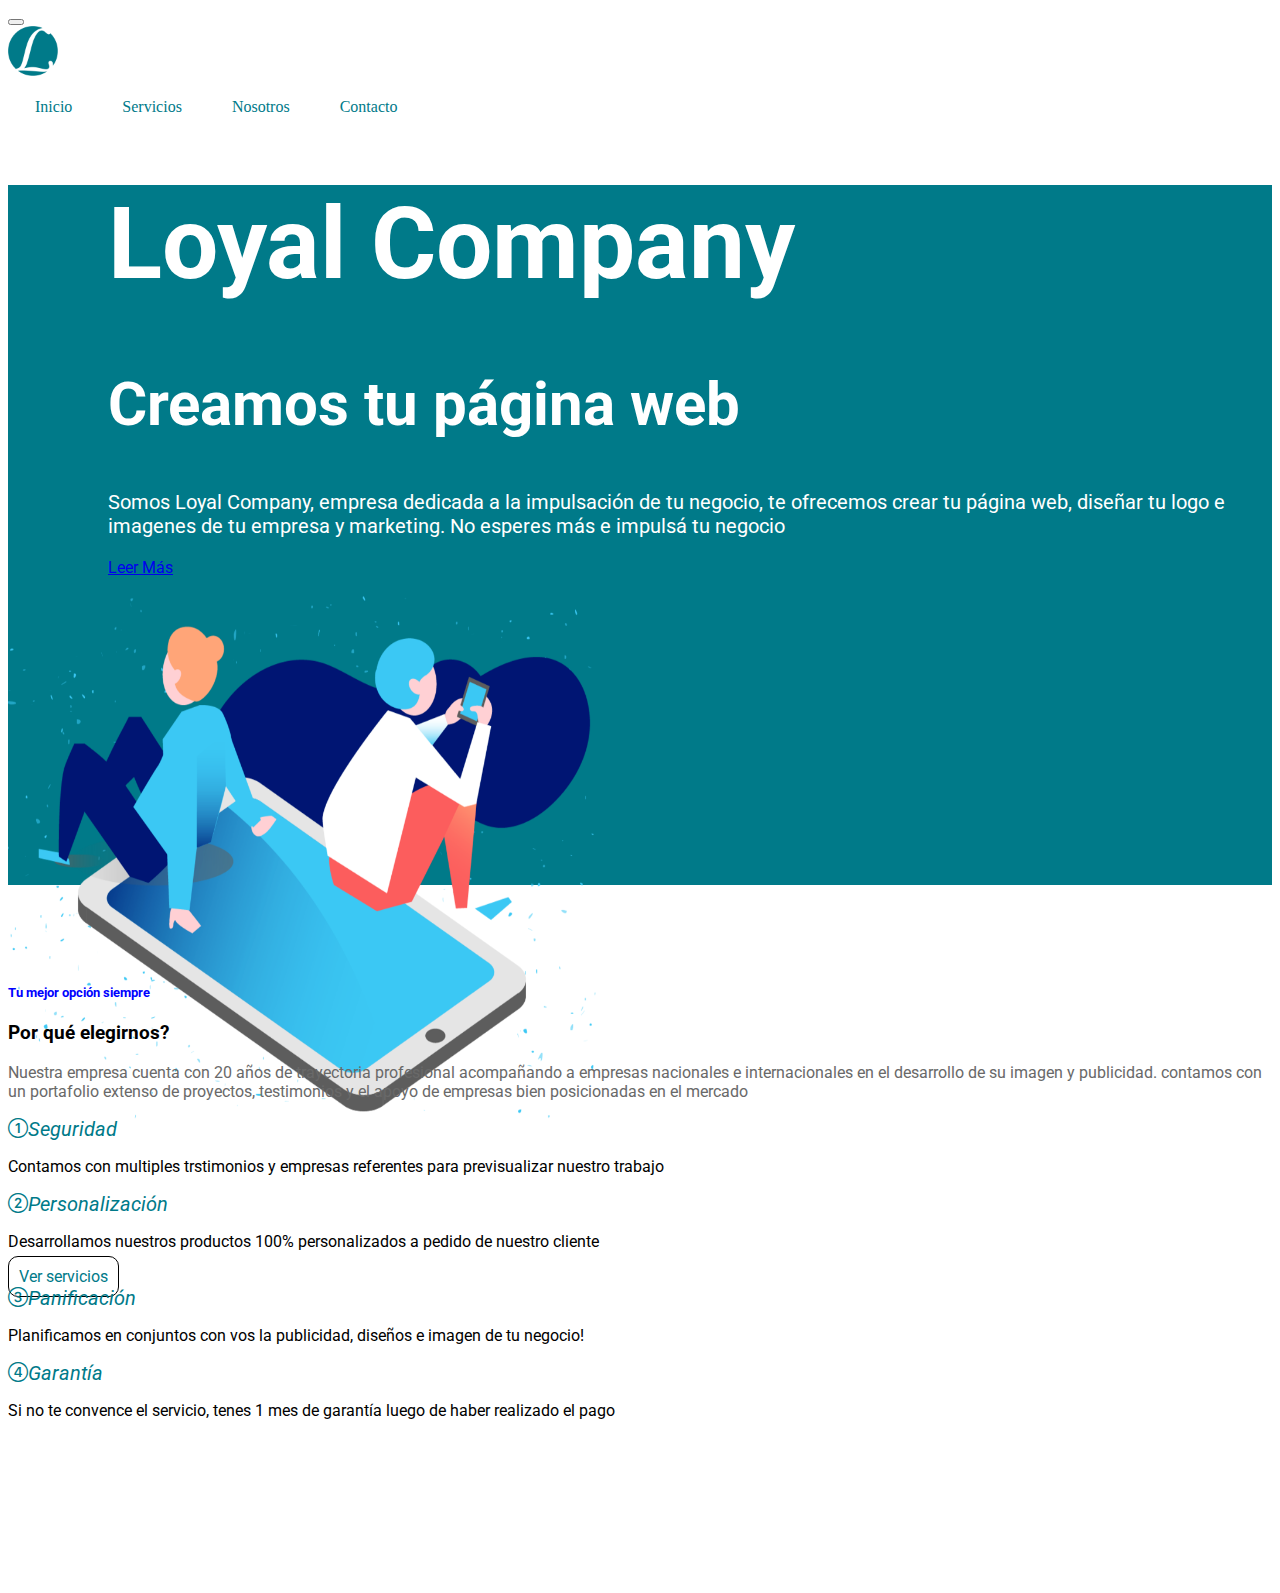
<file: index.html>
<!DOCTYPE html>
<html lang="es">
<head>
    <!-- Metadatos -->
    <meta charset="UTF-8">
    <meta http-equiv="X-UA-Compatible" content="IE=edge">
    <meta name="viewport" content="width=device-width, initial-scale=1.0">
    <meta name="author" content="Pablo Cardoso">
    <meta name="description" content="Proyecto ficticio Loyal para CoderHouse.">
    <!-- CSS -->
    <link rel="stylesheet" href="./css/style.css">
    <link rel="preconnect" href="https://fonts.googleapis.com">
    <link rel="preconnect" href="https://fonts.gstatic.com" crossorigin>
    <link href="https://fonts.googleapis.com/css2?family=PT+Sans:ital,wght@1,700&display=swap" rel="stylesheet">
    <link href="https://fonts.googleapis.com/css2?family=Roboto:wght@500&display=swap" rel="stylesheet">
    <!-- Bootstrap -->
    <link href="https://cdn.jsdelivr.net/npm/bootstrap@5.3.0-alpha3/dist/css/bootstrap.min.css" rel="stylesheet" integrity="sha384-KK94CHFLLe+nY2dmCWGMq91rCGa5gtU4mk92HdvYe+M/SXH301p5ILy+dN9+nJOZ" crossorigin="anonymous">
    <link rel="stylesheet" href="https://cdn.jsdelivr.net/npm/bootstrap-icons@1.10.5/font/bootstrap-icons.css">
    <title>Loyal - Diseño y Marketing</title>
</head>
<body>
    <!-- Barra De Navegacion -->
    <nav class="navbar navbar-expand-md bg-body-tertiary">
        <div class="container-fluid">
          <button class="navbar-toggler" type="button" data-bs-toggle="collapse" data-bs-target="#navbartoggler" aria-controls="navbarTogglerDemo01" aria-expanded="false" aria-label="Toggle navigation">
            <span class="navbar-toggler-icon"></span>
          </button>
          <div class="collapse navbar-collapse" id="navbartoggler">
            <a class="navbar-brand" href="#"><img src="./assets/img/logo-loyal" width="50px" alt=""></a>
            <ul class="barraNavegacion">
              <li class="nav-item">
                <a class="navLink" href="#">Inicio</a>
              </li>
              <li class="nav-item">
                <a class="navLink" href="./pages/servicios.html">Servicios</a>
              </li>
              <li class="nav-item">
                <a class="navLink" href="./pages/nosotros.html">Nosotros</a>
              </li>
              <li class="nav-item">
                <a class="navLink" href="./pages/contacto.html">Contacto</a>
              </li>
            </ul>
          </nav>


    <!-- Seccion Principal -->
    <article class="container-fluid heroContenedor">
      <div class="row align-items-center justify-content-around seccionHero">
        <div class="col columna1">
          <h1 class="titulo">Loyal Company</h1>
          <h2 class="subtitulo">Creamos tu página web</h2>
          <p class="parrafoInicio">Somos Loyal Company, empresa dedicada a la impulsación de tu negocio, te ofrecemos crear tu página web, diseñar tu logo e imagenes de tu empresa y marketing. No esperes más e impulsá tu negocio</p>
          <a href="./pages/nosotros.html" type="button" class="btn btn-light">Leer Más</a>
        
        </div>
        <div class="col">
          <img id="imagenHero" src="./assets/img/inicio2.png" alt="">
        </div>
      </div>
      

    </article>
   

    
    
    

    <!-- Seccion Nosotros -->
  <div class="nosotros">
    <div class="container nosotrosContenedor">
      <div class="row filaNosotros">
        <div class="col-5">
          <h5 class="tituloDos">Tu mejor opción siempre</h3>
            <h3>Por qué elegirnos?</h3>
            <p class="parrafoNosotros">Nuestra empresa cuenta con 20 años de trayectoria profesional acompañando a empresas nacionales e internacionales en el desarrollo de su imagen y publicidad. contamos con un portafolio extenso de proyectos, testimonios y el apoyo de empresas bien posicionadas en el mercado</p>
        </div>
        <div class="col-1"></div>
        <div class="col-3">
          <i class="bi bi-1-circle">Seguridad</i>
          <p>Contamos con multiples trstimonios y empresas referentes para previsualizar nuestro trabajo</p>
          
        </div>
        <div class="col-3">
          <i class="bi bi-2-circle">Personalización</i>
          <p>Desarrollamos nuestros productos 100% personalizados a pedido de nuestro cliente</p>

        </div>
      </div>
      <div class="row">
        <div class="col-6">
          <a class="botonServicios" href="./pages/servicios.html">Ver servicios</a>
        </div>
        <div class="col-3">
          <i class="bi bi-3-circle">Panificación</i>
          <p>Planificamos en conjuntos con vos la publicidad, diseños e imagen de tu negocio!</p>
        </div>
        <div class="col-3">
          <i class="bi bi-4-circle">Garantía</i>
          <p>Si no te convence el servicio, tenes 1 mes de garantía luego de haber realizado el pago</p>
        </div>
      </div>

      
    </div>
  </div>
  <!-- Bootstrap JS -->
    <script src="https://cdn.jsdelivr.net/npm/bootstrap@5.3.0-alpha3/dist/js/bootstrap.bundle.min.js" integrity="sha384-ENjdO4Dr2bkBIFxQpeoTz1HIcje39Wm4jDKdf19U8gI4ddQ3GYNS7NTKfAdVQSZe" crossorigin="anonymous"></script>
</body>
</html>
</file>
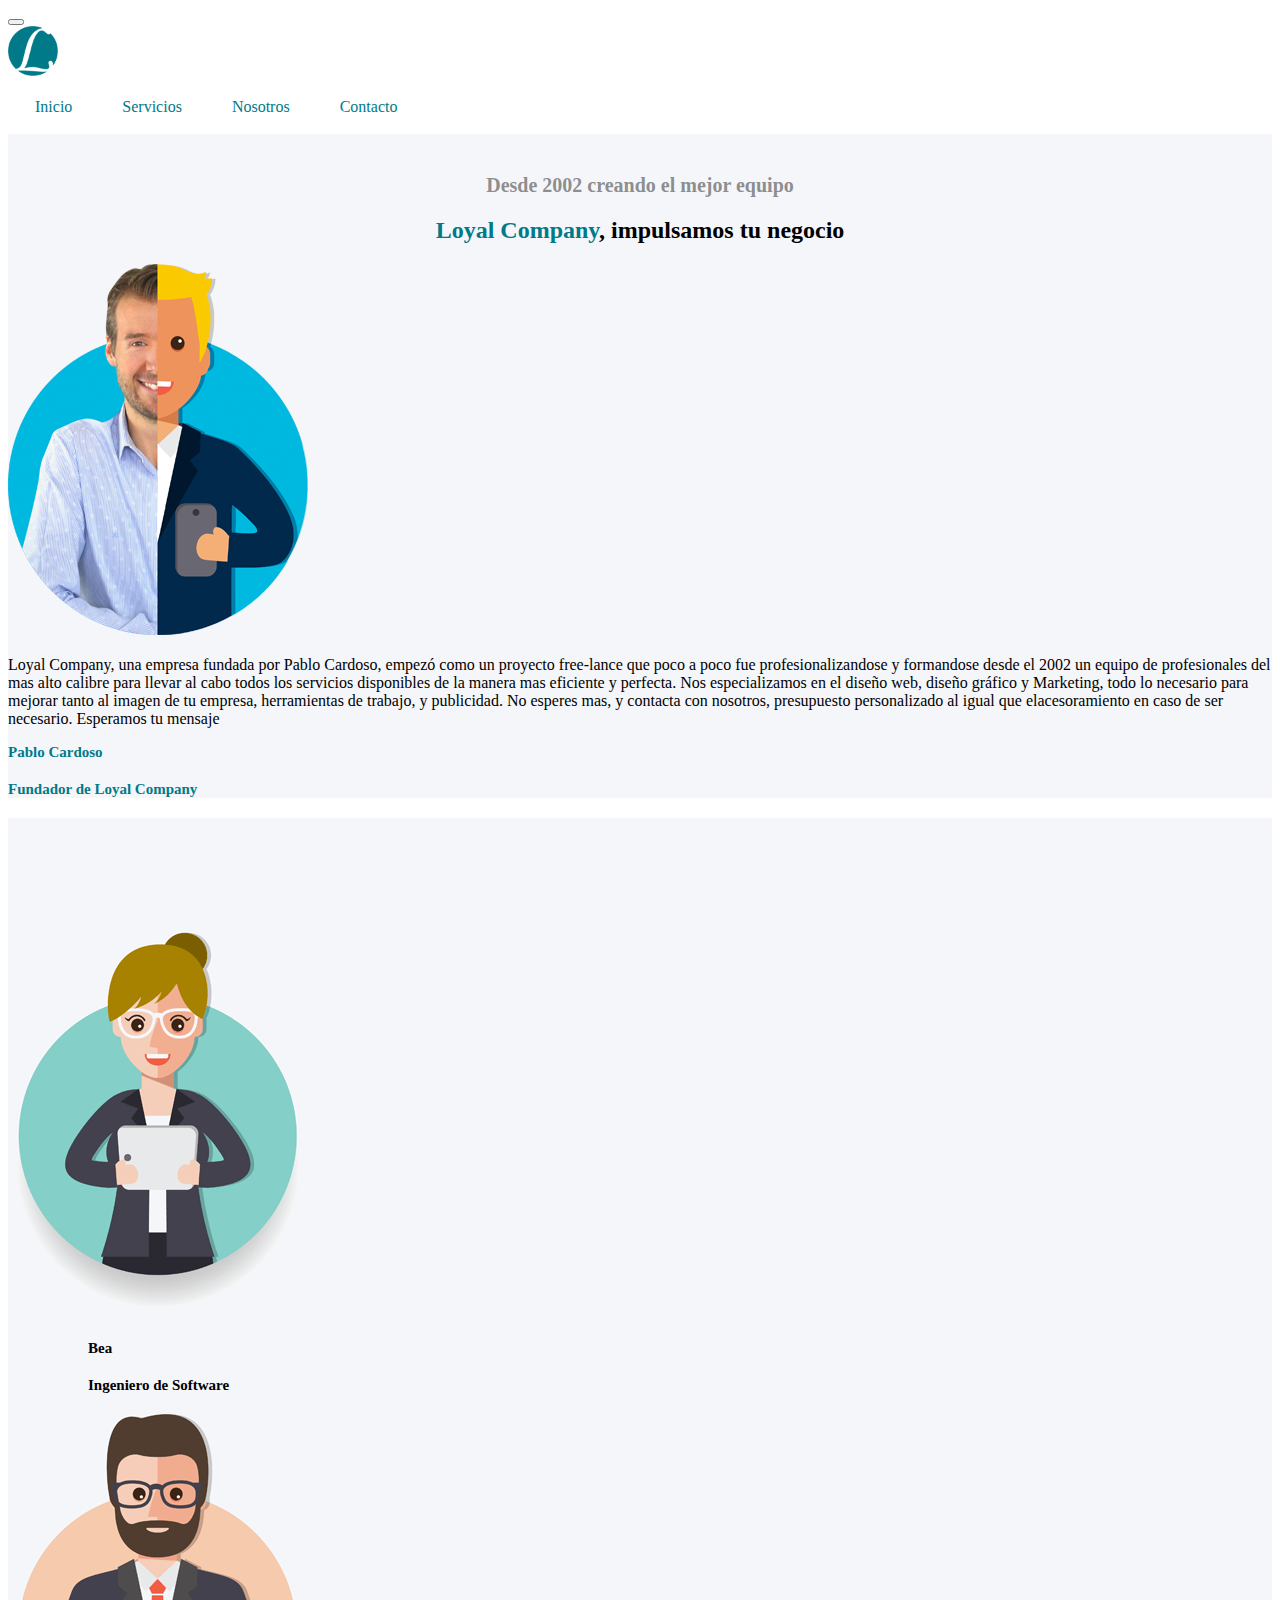
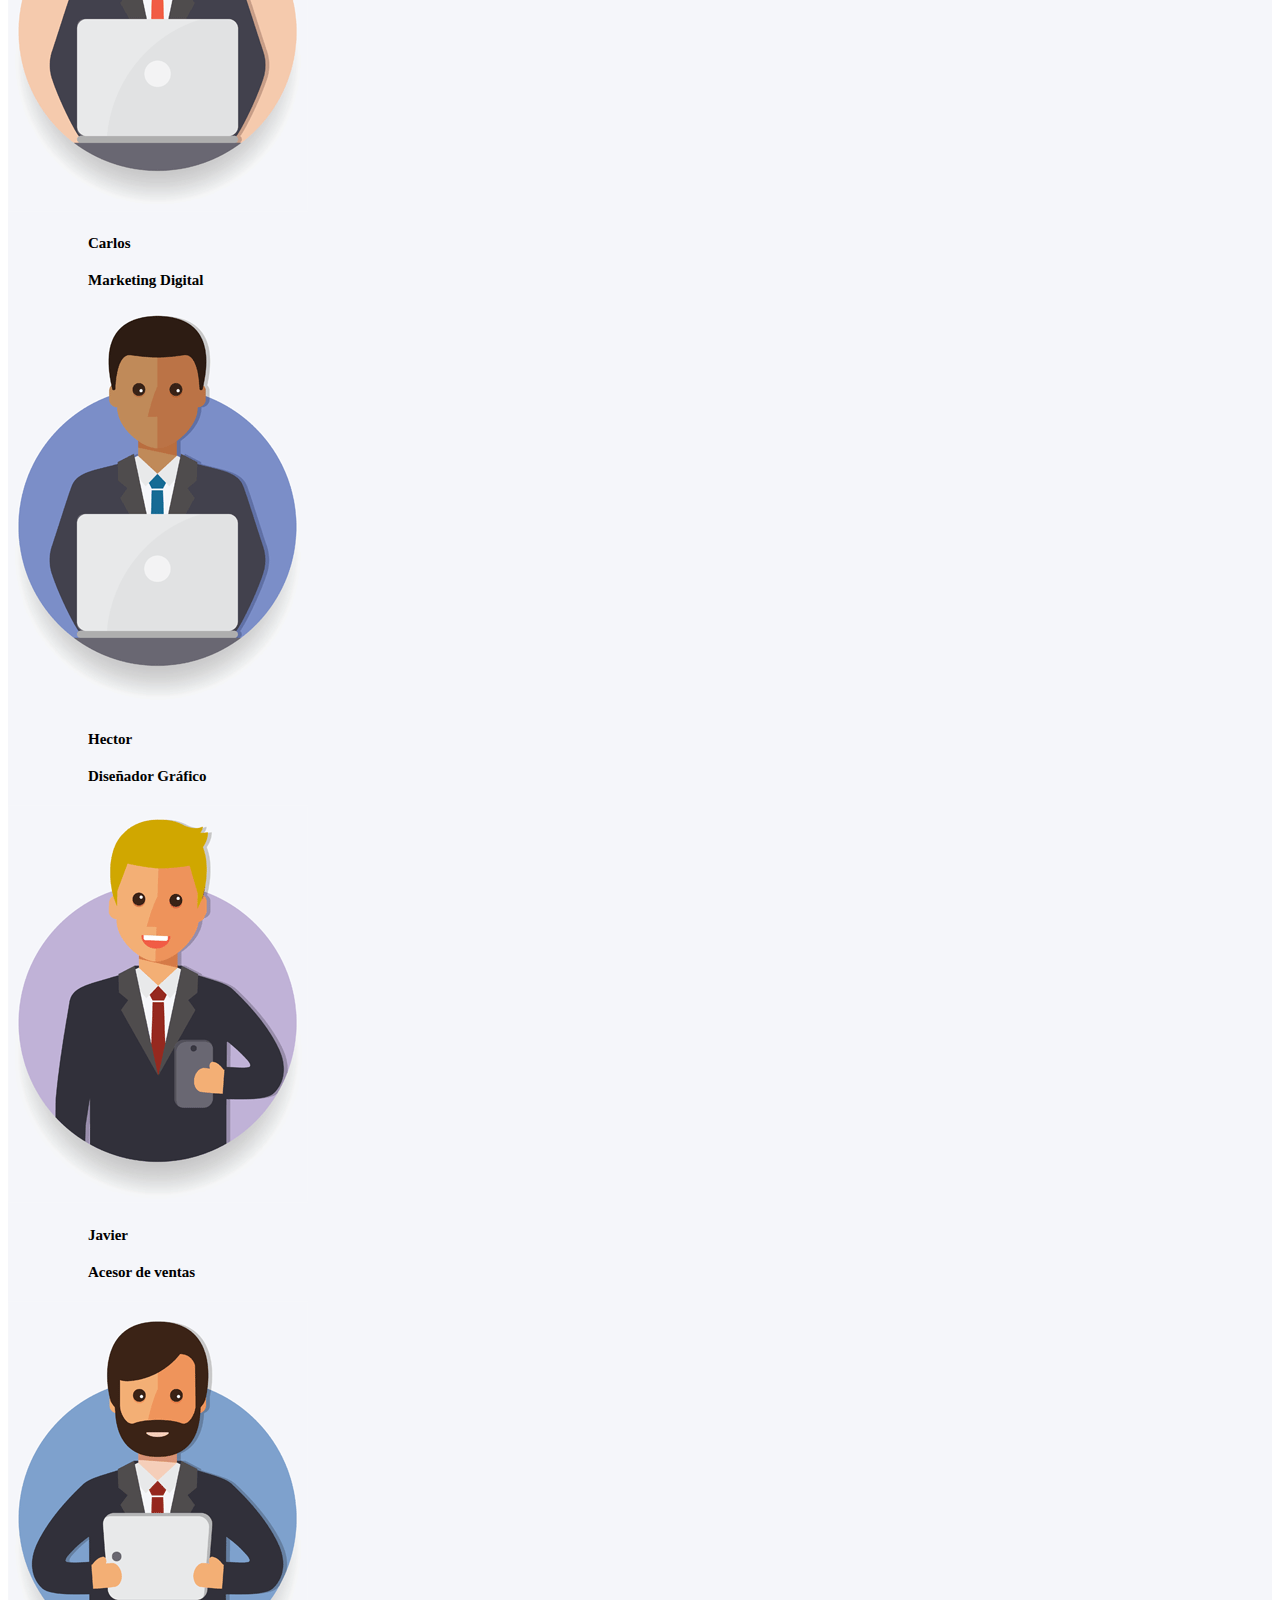
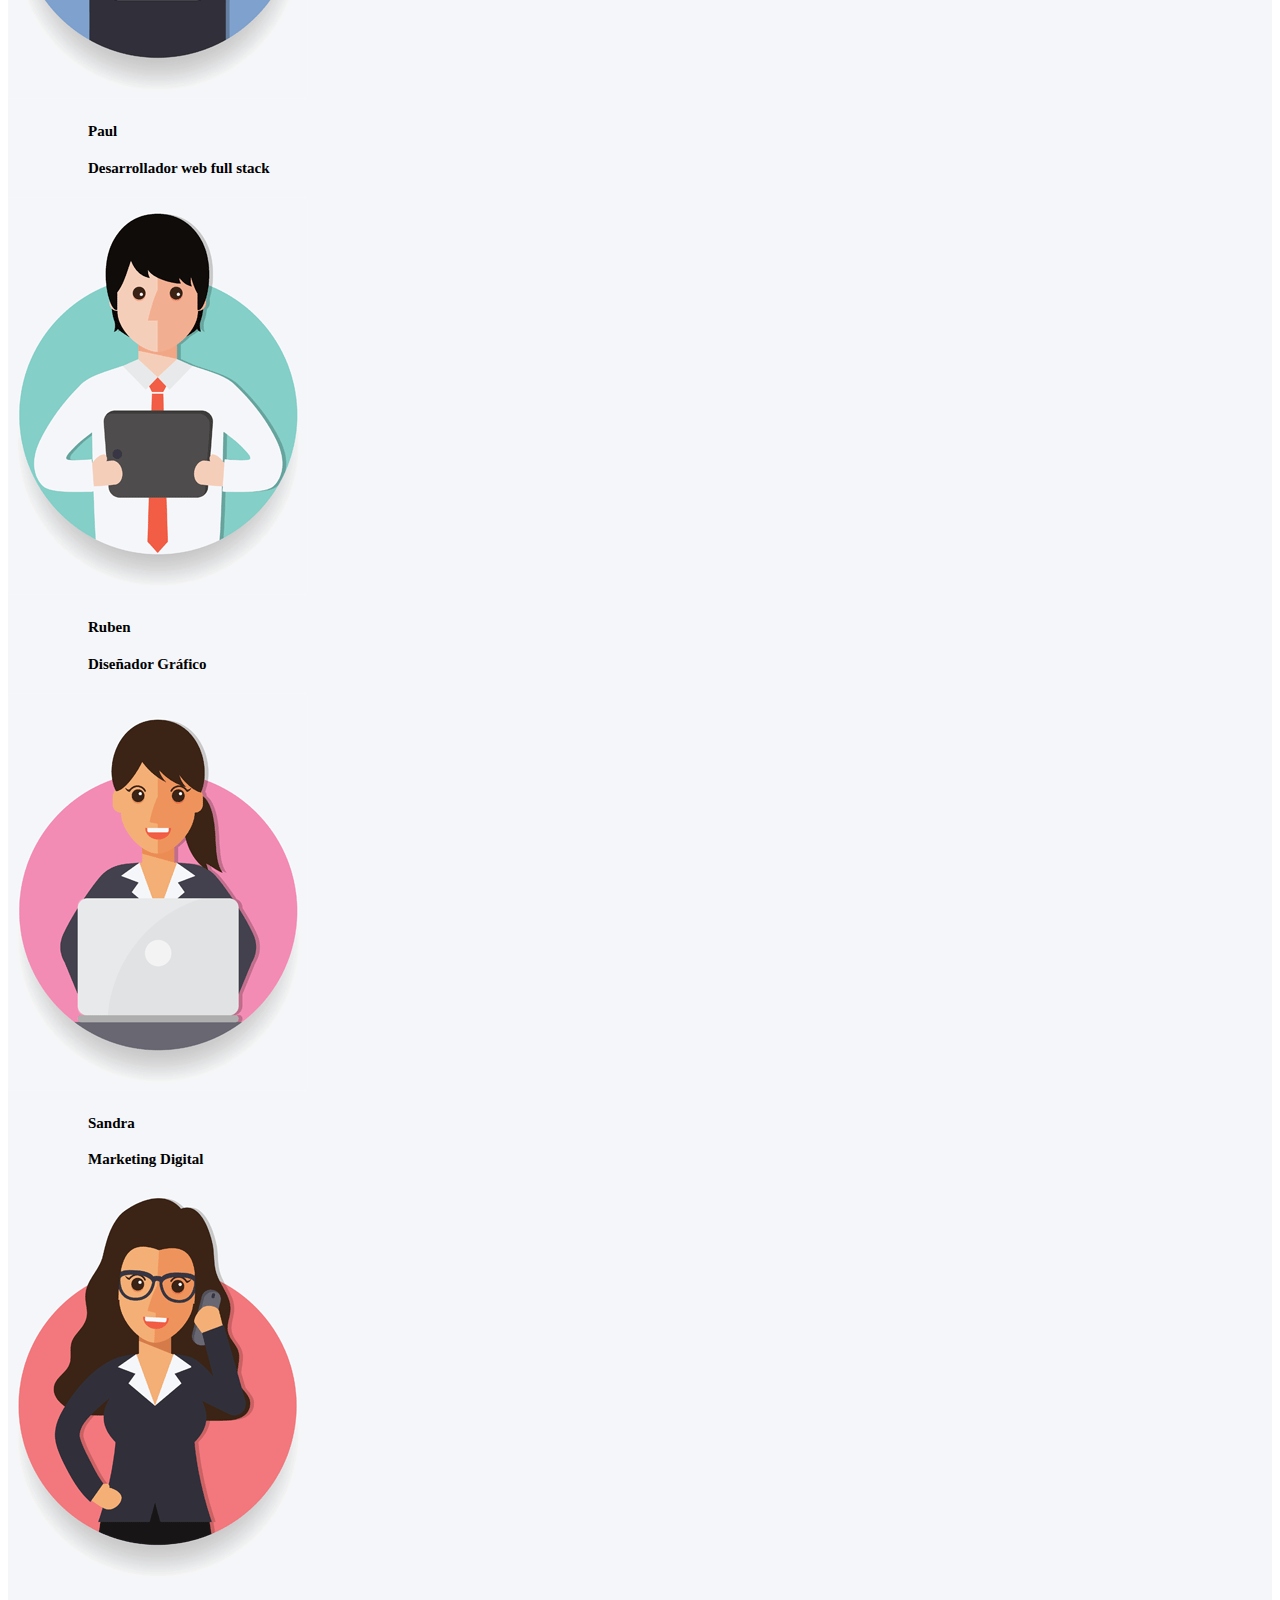
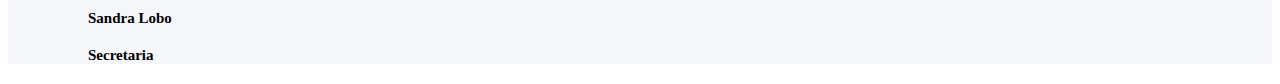
<file: pages/nosotros.html>
<!DOCTYPE html>
<html lang="es">
<head>
    <!-- Metadatos -->
    <meta charset="UTF-8">
    <meta http-equiv="X-UA-Compatible" content="IE=edge">
    <meta name="viewport" content="width=device-width, initial-scale=1.0">
    <meta name="author" content="Pablo Cardoso">
    <meta name="description" content="Proyecto ficticio Loyal para CoderHouse.">
    <!-- CSS -->
    <link rel="stylesheet" href="../css/style.css">
    <link rel="preconnect" href="https://fonts.googleapis.com">
    <link rel="preconnect" href="https://fonts.gstatic.com" crossorigin>
    <link href="https://fonts.googleapis.com/css2?family=PT+Sans:ital,wght@1,700&display=swap" rel="stylesheet">
    <link href="https://fonts.googleapis.com/css2?family=Roboto:wght@500&display=swap" rel="stylesheet">
    <!-- Bootstrap -->
    <link href="https://cdn.jsdelivr.net/npm/bootstrap@5.3.0-alpha3/dist/css/bootstrap.min.css" rel="stylesheet" integrity="sha384-KK94CHFLLe+nY2dmCWGMq91rCGa5gtU4mk92HdvYe+M/SXH301p5ILy+dN9+nJOZ" crossorigin="anonymous">
    <link rel="stylesheet" href="https://cdn.jsdelivr.net/npm/bootstrap-icons@1.10.5/font/bootstrap-icons.css">
    <title>Loyal - Diseño y Marketing</title>
</head>
<body>
    

    <!-- Barra De Navegacion -->
    <nav class="navbar navbar-expand-md bg-body-tertiary">
        <div class="container-fluid">
          <button class="navbar-toggler" type="button" data-bs-toggle="collapse" data-bs-target="#navbartoggler" aria-controls="navbarTogglerDemo01" aria-expanded="false" aria-label="Toggle navigation">
            <span class="navbar-toggler-icon"></span>
          </button>
          <div class="collapse navbar-collapse" id="navbartoggler">
            <a class="navbar-brand" href="../index.html"><img src="../assets/img/logo-loyal" width="50px" alt=""></a>
            <ul class="barraNavegacion">
              <li class="nav-item">
                <a class="navLink" href="../index.html">Inicio</a>
              </li>
              <li class="nav-item">
                <a class="navLink" href="servicios.html">Servicios</a>
              </li>
              <li class="nav-item">
                <a class="navLink" href="#">Nosotros</a>
              </li>
              <li class="nav-item">
                <a class="navLink" href="contacto.html">Contacto</a>
              </li>
            </ul>
          
    </nav>

        <section class="container-fluid contenedorNosotros">
          <h1 class="tituloNosotros">Desde 2002 creando el mejor equipo </h1>
          <h2 class="subtituloNosotros"> <span style="color: #007a89;">Loyal Company</span>, impulsamos tu negocio</h2>
          <div class="row contenedorFundador">
            <div class="col-1">
              <img src="../assets/img/consultor-marketing-online-javi.png" alt="">

            </div>
            <div class="col-4">
              <p>Loyal Company, una empresa fundada por Pablo Cardoso, empezó como un proyecto free-lance que poco a poco fue profesionalizandose y formandose desde el 2002 un equipo de profesionales del mas alto calibre para llevar al cabo todos los servicios disponibles de la manera mas eficiente y perfecta. Nos especializamos en el diseño web, diseño gráfico y Marketing, todo lo necesario para mejorar tanto al imagen de tu empresa, herramientas de trabajo, y publicidad. No esperes mas, y contacta con nosotros, presupuesto personalizado al igual que elacesoramiento en caso de ser necesario. Esperamos tu mensaje  </p> 
              <h3 class="fundador">Pablo Cardoso</h3>
              <h4 class="fundador">Fundador de Loyal Company</h4>
            </div>
          </div>


        </section>

        <section class=" contenedorEquipo">
          <div class="row">
            <div class="col-3"><img src="../assets/img/disenador-web-bea.gif" alt=""><h4>Bea</h4><h4>Ingeniero de Software</h4></div>
            <div class="col-3"><img src="../assets/img/disenador-web-carlos.gif" alt=""><h4>Carlos</h4><h4>Marketing Digital</h4></div>
            <div class="col-3"><img src="../assets/img/disenador-web-hector.gif" alt=""><h4>Hector</h4><h4>Diseñador Gráfico</h4></div>
            <div class="col-3"><img src="../assets/img/disenador-web-javier.gif" alt=""><h4>Javier</h4><h4>Acesor de ventas</h4></div>
          </div>


          <div class="row">
            <div class="col-3"><img src="../assets/img/disenador-web-paul.gif" alt=""><h4>Paul</h4><h4>Desarrollador web full stack</h4></div>
            <div class="col-3"><img src="../assets/img/disenador-web-ruben.gif" alt=""><h4>Ruben</h4><h4>Diseñador Gráfico</h4></div>
            <div class="col-3"><img src="../assets/img/disenador-web-sandra.gif" alt=""><h4>Sandra</h4><h4>Marketing Digital</h4></div>
            <div class="col-3"><img src="../assets/img/disenador-web-sandra2.gif" alt=""><h4>Sandra Lobo</h4><h4>Secretaria</h4></div>
          </div>


        </section>


 
</body>
</html>
</file>
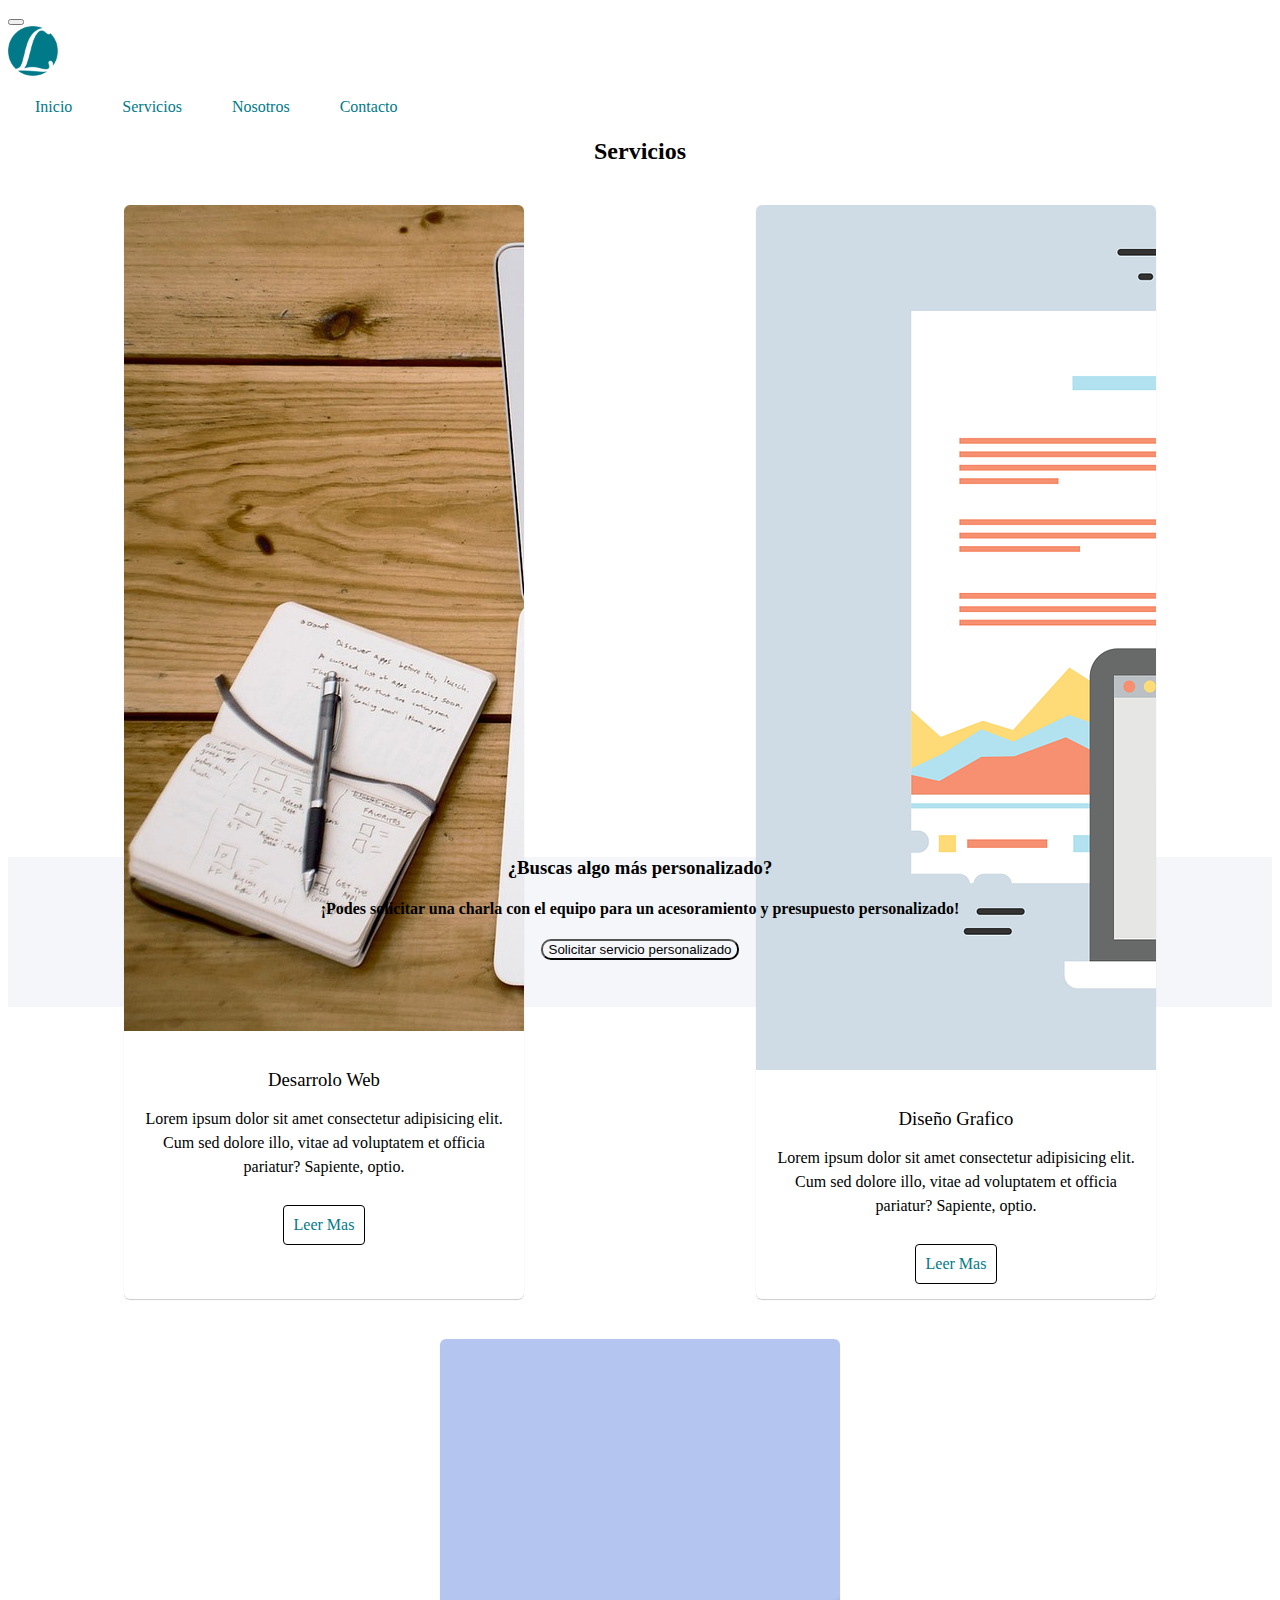
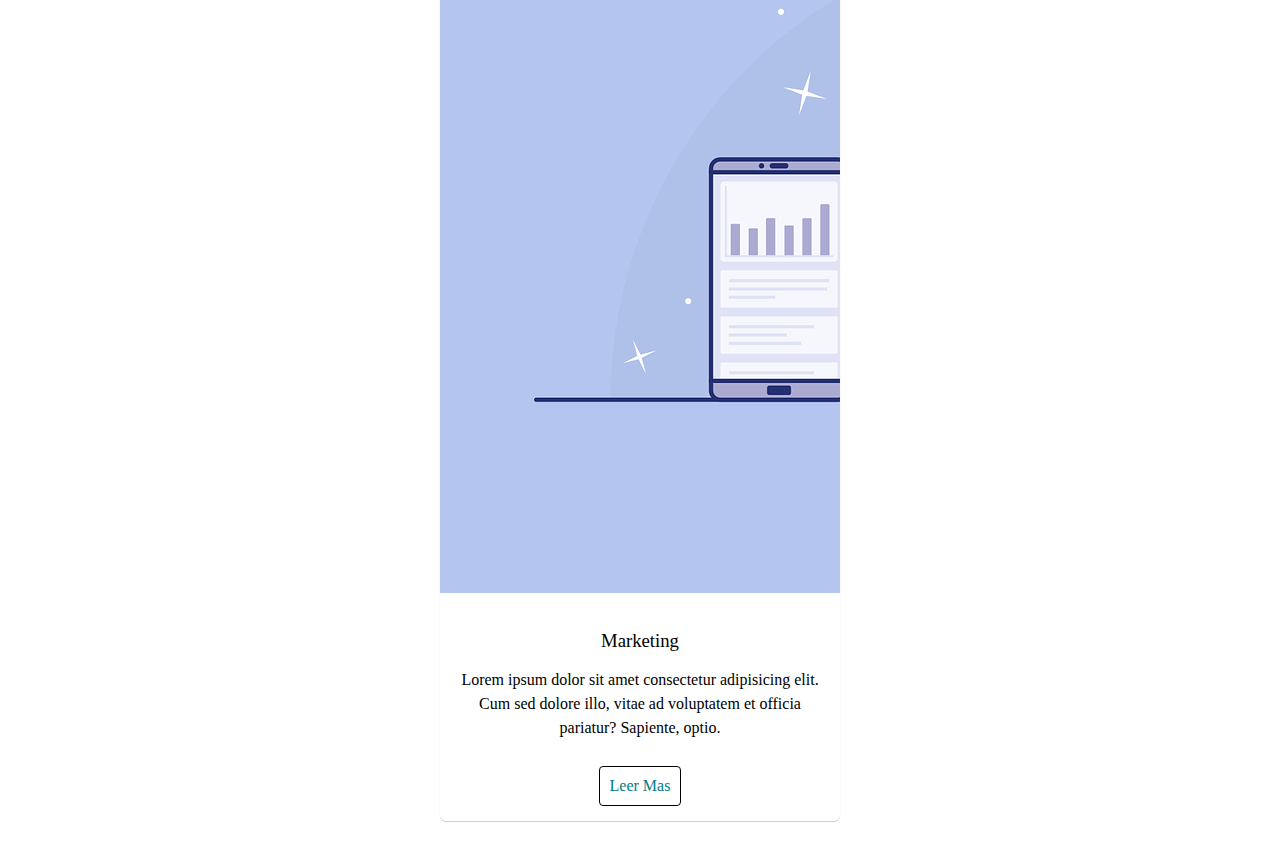
<file: pages/servicios.html>
<!DOCTYPE html>
<html lang="es">
<head>
    <!-- Metadatos -->
    <meta charset="UTF-8">
    <meta http-equiv="X-UA-Compatible" content="IE=edge">
    <meta name="viewport" content="width=device-width, initial-scale=1.0">
    <meta name="author" content="Pablo Cardoso">
    <meta name="description" content="Proyecto ficticio Loyal para CoderHouse.">
    <!-- CSS -->
    <link rel="stylesheet" href="../css/style.css">
    <link rel="preconnect" href="https://fonts.googleapis.com">
    <link rel="preconnect" href="https://fonts.gstatic.com" crossorigin>
    <link href="https://fonts.googleapis.com/css2?family=PT+Sans:ital,wght@1,700&display=swap" rel="stylesheet">
    <link href="https://fonts.googleapis.com/css2?family=Roboto:wght@500&display=swap" rel="stylesheet">
    <!-- Bootstrap -->
    <link href="https://cdn.jsdelivr.net/npm/bootstrap@5.3.0-alpha3/dist/css/bootstrap.min.css" rel="stylesheet" integrity="sha384-KK94CHFLLe+nY2dmCWGMq91rCGa5gtU4mk92HdvYe+M/SXH301p5ILy+dN9+nJOZ" crossorigin="anonymous">
    <link rel="stylesheet" href="https://cdn.jsdelivr.net/npm/bootstrap-icons@1.10.5/font/bootstrap-icons.css">
    <title>Loyal - Diseño y Marketing</title>
</head>
<body>
    

    <!-- Barra De Navegacion -->
    <nav class="navbar navbar-expand-md bg-body-tertiary">
        <div class="container-fluid">
          <button class="navbar-toggler" type="button" data-bs-toggle="collapse" data-bs-target="#navbartoggler" aria-controls="navbarTogglerDemo01" aria-expanded="false" aria-label="Toggle navigation">
            <span class="navbar-toggler-icon"></span>
          </button>
          <div class="collapse navbar-collapse" id="navbartoggler">
            <a class="navbar-brand" href="../index.html"><img src="../assets/img/logo-loyal" width="50px" alt=""></a>
            <ul class="barraNavegacion">
              <li class="nav-item">
                <a class="navLink" href="../index.html">Inicio</a>
              </li>
              <li class="nav-item">
                <a class="navLink" href="servicios.html">Servicios</a>
              </li>
              <li class="nav-item">
                <a class="navLink" href="nosotros.html">Nosotros</a>
                <li class="nav-item">
                  <a class="navLink" href="contacto.html">Contacto</a>
                </li>
              </li>
            </ul>
          </nav>


    <!-- Lista de Servicios -->
    <section id="servicios">
        <div><h2 class="serviciosTitulo">Servicios</h2></div>
        <div class="contenedor">
          <div class="card">
            <img src="../assets/img/card1-img.jpg" alt="">
            <div class="contenido">
              <h3>Desarrolo Web</h3>
              <p>Lorem ipsum dolor sit amet consectetur adipisicing elit. Cum sed dolore illo, vitae ad voluptatem et officia pariatur? Sapiente, optio.</p>
              <a href="#">Leer Mas</a>
            </div>
          </div>
          <div class="card">
            <img src="../assets/img/card2-img.png" alt="">
            <div class="contenido">
              <h3>Diseño Grafico</h3>
              <p>Lorem ipsum dolor sit amet consectetur adipisicing elit. Cum sed dolore illo, vitae ad voluptatem et officia pariatur? Sapiente, optio.</p>
              <a href="#">Leer Mas</a>
            </div>
          </div>
          <div class="card">
            <img src="../assets/img/card3-img.png" alt="">
            <div class="contenido">
              <h3>Marketing</h3>
              <p>Lorem ipsum dolor sit amet consectetur adipisicing elit. Cum sed dolore illo, vitae ad voluptatem et officia pariatur? Sapiente, optio.</p>
              <a href="#">Leer Mas</a>
            </div>
          </div>
        </div>
    </section>
    <!-- Cartel para los que buscan acesoramiento personalizado -->
    <section class="contenedorAcesoramiento">
      <h3>¿Buscas algo más personalizado?</h3>
      <h4>¡Podes solicitar una charla con el equipo para un acesoramiento y presupuesto personalizado!</h4>
      <button class="botonAcesoramiento"><a href="./contacto.html">Solicitar servicio personalizado</a></button>
    </section>



   
</body>
</html>
</file>
<file: css/style.css>
@charset "UTF-8";
/* PÁGINA NOSOTROS */
@import url("https://fonts.googleapis.com/css2?family=PT+Sans&display=swap");
.contenedorNosotros {
  background-color: rgb(245, 246, 250);
  flex-wrap: wrap;
}
.contenedorNosotros .tituloNosotros {
  color: rgba(86, 88, 88, 0.671);
  font-size: 20px;
  text-align: center;
  padding-top: 40px;
}
.contenedorNosotros .subtituloNosotros {
  text-align: center;
}
.contenedorNosotros .contenedorFundador {
  justify-content: space-evenly;
  align-items: center;
}
.contenedorNosotros .contenedorFundador .fundador {
  font-size: 15px;
  color: #007a89;
}

.contenedorEquipo {
  background-color: rgb(245, 246, 250);
  padding-top: 100px;
}
.contenedorEquipo h4 {
  padding-left: 80px;
  font-size: 15px;
}
.contenedorEquipo img {
  transition: all 400ms ease;
}
.contenedorEquipo img:hover {
  transform: translateY(-3%);
}

/* servicios */
#servicios {
  width: 100%;
  height: 700px;
  background-color: white;
}

.serviciosTitulo {
  text-align: center;
}

.contenedor {
  width: 100%;
  display: flex;
  background-color: #fff;
  max-width: 100%;
  flex-wrap: wrap;
  justify-content: space-around;
  background-color: white;
}

.card {
  width: 400px;
  margin: 20px;
  border-radius: 6px;
  overflow: hidden;
  background-color: #fff;
  box-shadow: 0px 1px 1px rgba(0, 0, 0, 0.2);
  cursor: default;
  transition: all 400ms ease;
}
.card:hover {
  box-shadow: 5px 5px 20px rgba(0, 0, 0, 0.4);
  transform: translateY(-3%);
}
.card .img {
  width: 100%;
  height: 210px;
}
.card .contenido {
  padding: 15px;
  text-align: center;
}
.card .contenido p {
  line-height: 1.5;
}
.card .contenido h3 {
  font-weight: 400;
  margin-bottom: 15px;
}
.card .contenido a {
  text-decoration: none;
  display: inline-block;
  margin-top: 10px;
  padding: 10px;
  color: #007a89;
  border: 1px solid black;
  border-radius: 4px;
  transition: all 400ms ease;
}
.card .contenido a:hover {
  background: #007a89;
  color: #fff;
}

.contenedorAcesoramiento {
  text-align: center;
  background-color: rgb(245, 246, 250);
  width: 100%;
  height: 150px;
}
.contenedorAcesoramiento .botonAcesoramiento {
  background-color: rgb(245, 246, 250);
  border-radius: 10px;
}
.contenedorAcesoramiento .botonAcesoramiento:hover {
  background-color: black;
}
.contenedorAcesoramiento .botonAcesoramiento a {
  text-decoration: none;
  color: black;
}

/* Contacto */
.formulario {
  width: 700px;
  margin: 100px 500px;
}

.boton {
  margin-left: 500px;
}

/* BARRA DE NAVEGACION  (MAYOR PARTE DEL DISEÑO HECHO EN EL INDEX CON BOOTSTRAP */
.barraNavegacion {
  padding: 2px;
  list-style: none;
  display: flex;
}
.barraNavegacion .navLink {
  text-decoration: none;
  padding: 5px 15px;
  margin: 10px;
  color: #007a89;
}

/* Seccion Principal */
.seccionHero {
  background-color: #007a89;
  height: 700px;
}
.seccionHero .columna1 {
  margin-left: 100px;
  color: white;
  font-family: "Roboto", sans-serif;
}
.seccionHero .titulo {
  font-size: 100px;
}
.seccionHero .subtitulo {
  font-size: 60px;
}
.seccionHero .parrafoInicio {
  font-size: 20px;
}

/* Nosotros (EN EL INICIO) */
.nosotros {
  background-color: white;
  margin-top: 100px;
  flex-wrap: wrap;
}
.nosotros .nosotrosContenedor {
  background-color: white;
  width: 100%;
  height: 600px;
  font-family: "Roboto", sans-serif;
  flex-wrap: wrap;
}
.nosotros .tituloDos {
  color: blue;
}
.nosotros .parrafoNosotros {
  color: dimgrey;
}
.nosotros .botonServicios {
  border: 1px solid black;
  border-radius: 10px;
  padding: 10px;
  text-decoration: none;
  color: #007a89;
  transition: all 400ms ease;
}
.nosotros .bi {
  font-size: 20px;
  color: #007a89;
}
.nosotros .botonServicios {
  border: 1px solid black;
  border-radius: 10px;
  padding: 10px;
  text-decoration: none;
  color: #007a89;
  transition: all 400ms ease;
}
.nosotros .botonServicios:hover {
  color: white;
  background-color: #007a89;
}

@media screen and (max-width: 767px) {
  .navbar-brand {
    display: none;
  }
}
@media screen and (max-width: 1237px) {
  #imagenHero {
    display: none;
  }
}
@media screen and (max-width: 1548px) {
  #imagenHero {
    width: 600px;
    height: 550px;
  }
}

/*# sourceMappingURL=style.css.map */
</file>
